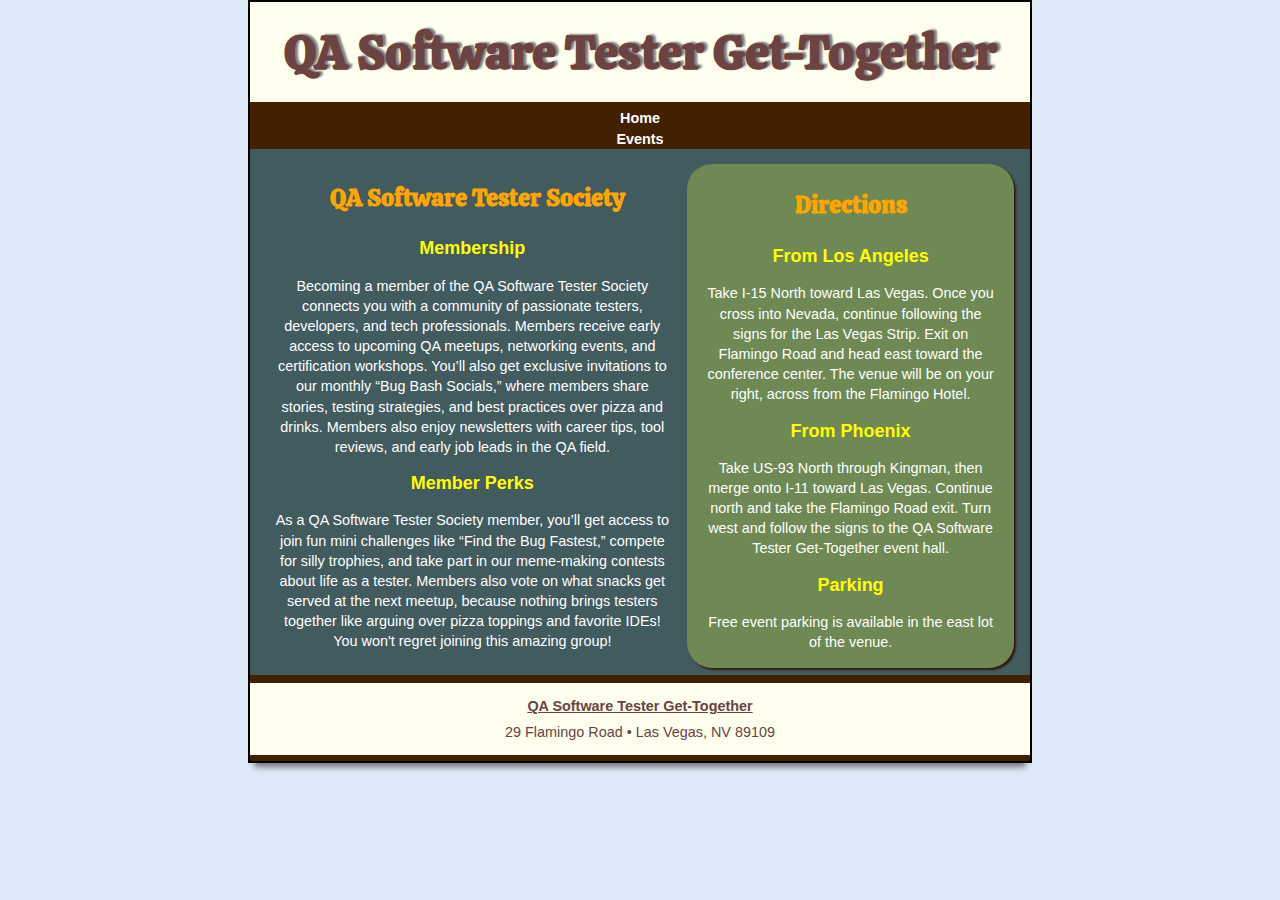
<file: index.html>
<!-- 
         Author: Jordan Pangrazzi  
         Date:   10/14/25
      -->
      <meta charset="utf-8">
      <meta name="viewport" content="width=device-width">
      <link rel="stylesheet" href="styles.css">
<link href="https://fonts.googleapis.com/css2?family=Calistoga&family=Roboto+Slab:wght@100..900&display=swap" rel="stylesheet">
   </head>
   <body>
      <div class="container">
         <header>
            <h1>QA Software Tester Get-Together</h1>
         </header>
         <nav class="sitenavigation">
         <p><a href="index.html">Home</a></p>
         <p><a href="events.html">Events</a></p>
         <aside>
            <h2>Directions</h2>
            <h3>From Los Angeles</h3>
            <p>Take I-15 North toward Las Vegas. Once you cross into Nevada, continue following the signs for the Las Vegas Strip. Exit on Flamingo Road and head east toward the conference center. The venue will be on your right, across from the Flamingo Hotel.</p>
            <h3>From Phoenix</h3>
            <p>Take US-93 North through Kingman, then merge onto I-11 toward Las Vegas. Continue north and take the Flamingo Road exit. Turn west and follow the signs to the QA Software Tester Get-Together event hall.</p>
            <h3>Parking</h3>
            <p>Free event parking is available in the east lot of the venue. </p> 
         </aside>
       <article>
            <h2>QA Software Tester Society</h2>
            <h3>Membership</h3>
            <p>Becoming a member of the QA Software Tester Society connects you with a community of passionate testers, developers, and tech professionals. Members receive early access to upcoming QA meetups, networking events, and certification workshops. You’ll also get exclusive invitations to our monthly “Bug Bash Socials,” where members share stories, testing strategies, and best practices over pizza and drinks. Members also enjoy newsletters with career tips, tool reviews, and early job leads in the QA field.</p>
            <h3>Member Perks</h3>
            <p>As a QA Software Tester Society member, you’ll get access to join fun mini challenges like “Find the Bug Fastest,” compete for silly trophies, and take part in our meme-making contests about life as a tester. Members also vote on what snacks get served at the next meetup, because nothing brings testers together like arguing over pizza toppings and favorite IDEs!</p>
            <p>You won't regret joining this amazing group!</p>
        </article>
         <footer>
            <p class="accent"> QA Software Tester Get-Together</p>
            <p>29 Flamingo Road &bull; Las Vegas, NV 89109</p>
         </footer>
      </div>
   </body>
</html>
</file>
<file: styles.css>
/* 
   Author:   Jordan Pangrazzi
   Date:     10/14/25
 */
/* Reset margins, padding, and borders for common elements so everything starts from zero */
article, aside, body, div, footer, header, h1, h2, h3, p {
   margin: 0;
   padding: 0;
   border: 0;
}

/* Set the base font size for the page */
html {
   font-size: 12px;  
}

/* Overall page styling: background color and font for all text */
body {
   background-color: #dee9f9; 
   font-family: Tahoma, Arial, Helvetica, sans-serif;
}

/* Events page keep the same background color */
body.events-page {
    background-color: #dee9f9; 
}

/* Container that wraps most of the content: centers it, adds max width, border, and shadow */
.container {
   max-width: 780px;
   border: 2px solid black;
   box-shadow: 0 10px 6px -6px #777;
   margin: 0 auto;  
}

/* Paragraph text size, line height, color */
p{
   font-size: 1.2em;
   line-height: 1.4em;
   color: white;
}

/* Main page heading (h1) styling */
h1 {
   color: #6B4343;
   background-color: #FFFFF0;
   font-size: 4em; 
   text-shadow: 3px -1px 2px grey;
}

/* Secondary heading styling */
h2 {
   color: orange;
   font-size: 2em;
   font-family: "Bree Serif", sans-serif;
}

/* h1 and h2 shared styling: add padding, center text, and set font family */
h1, h2 {
   padding: 0.4em;
   text-align: center;
   font-family: 'Calistoga', Cambria, Georgia, serif;
}

/* Smaller headings (h3) styling and vertical spacing */
h3 {
   color: yellow;
   font-size: 1.5em;
   padding: 0.9em 0;
}

/* Site navigation bar: background color, center the links, padding */
nav.sitenavigation {
    background-color: #422100;
    text-align: center; /* centers the links horizontally */
    padding: 0.5em 0;
}

/* Links inside navigation bar styling*/
nav.sitenavigation a {
    margin: 0 1em;         /* spacing between links */
    text-decoration: none;
    color: white;
    font-weight: bold;
}

/* Navigation hover/focus effect: change link color when hovered or focused */
nav.sitenavigation a:hover,
nav.sitenavigation a:focus {
    color: #ffb6c1;
}

/* Main content area (article): background color and padding inside the box */
article {
   background-color: #425b5f;
   padding: 3%;
}

/* Sidebar (aside): rounded corners, width, padding, margin, float to the right, background, shadow */
aside {
   border-radius: 25px;
   width: 38%;
   padding: 2%;
   margin: 2%;
   float: right;
   background-color: #6e8953;
   box-shadow: 2px 2px 2px rgb(52,24,15);
}

/* Events page: make first letter of first paragraph larger */
body.events-page article p:first-letter {
    font-size: 1.3em;      /* make first letter bigger */
    line-height: 1em;      /* spacing of first letter */
    float: left;           /* drop the letter to the left of the paragraph */
    margin-right: 0.1em;   /* small space between letter and text */
}

/* Footer styling: padding, text color, background color, center text, clear floats */
footer {
   padding: 0.6em;
   color: #6B4343;
   background-color: ivory;
   text-align: center;
   clear: both;
}

/* Paragraphs inside footer: small margin and color */
footer p {
   margin: 0.4em;
   color: #6B4343;
}

/* Accent class for text that should be bold and underlined */
.accent {
   font-weight: bold;
   text-decoration: underline;
}

/* Print styling: override colors and remove shadows for printing */
@media print{
   body, h1, h2, h3, article, aside, footer {
      color: #000;  
      background-color: #fff;   
      box-shadow: none;
   }
   @page {
       margin: 1in;
   }
}
</file>
